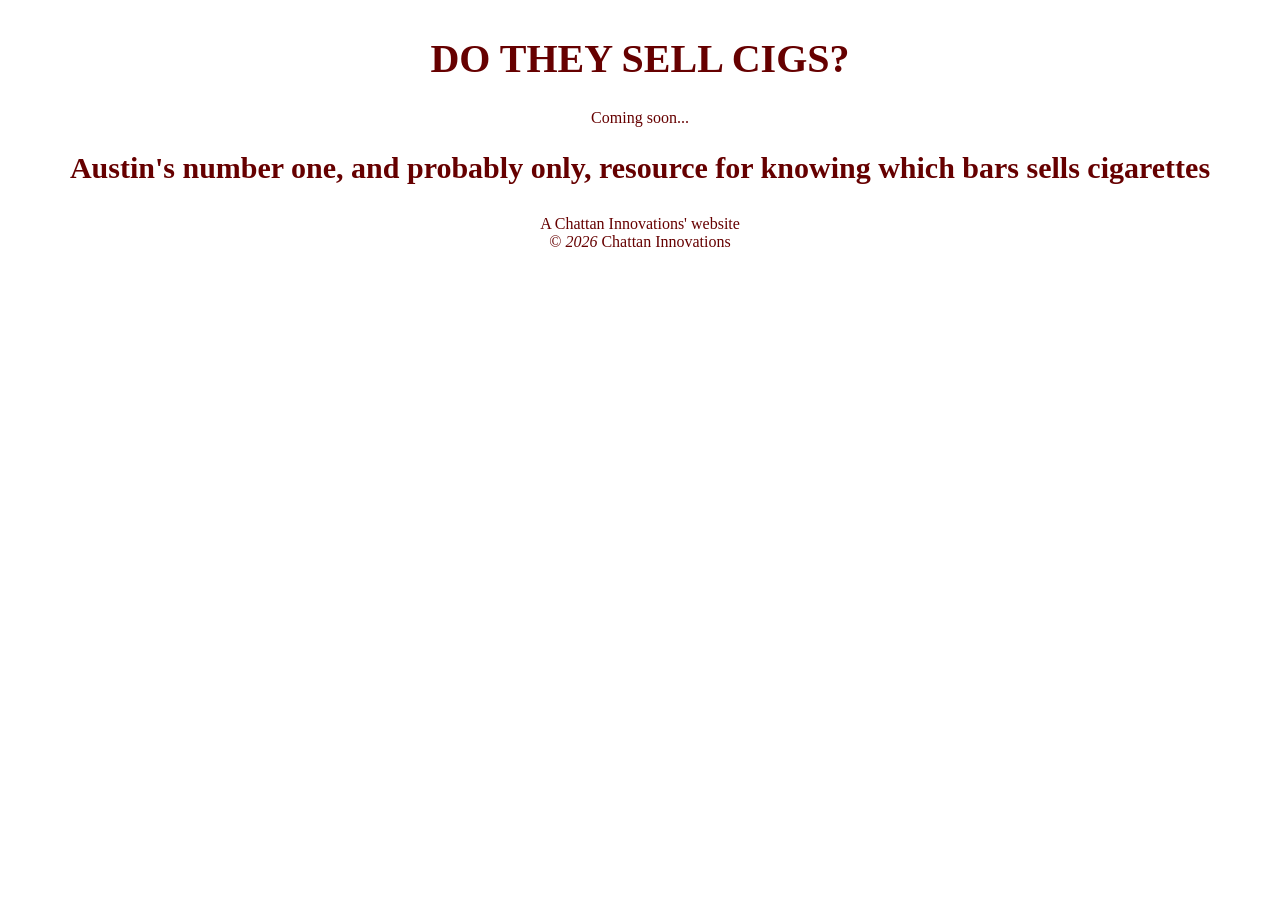
<file: index.html>
<!DOCTYPE html>
<html lang="en">
<head>
  <meta charset="UTF-8">
  <meta name="viewport" content="width=device-width, initial-scale=1.0">
  <title>Do They Sell Cigs?</title>
  <link rel="stylesheet" type="text/css" title="Cool stylesheet" href="style.css">
  <script>
  function todayDate(){
     var d = new Date();
     var n = d.getFullYear() + "  ";
     return document.getElementById("date").innerHTML = n;
   }
</script>
</head>

<body onload=todayDate()>
  
  <div id="root">
    <h1>DO THEY SELL CIGS?</h1>
    <p>Coming soon...</p>
    <h2>Austin's number one, and probably only, resource for knowing which bars sells cigarettes</p>
  </div>

  <footer>
    A Chattan Innovations' website <br>
    &copy; <em id="date"></em> Chattan Innovations
  </footer>
  <!-- <script src="main.js" type="text/javascript"></script> -->
</body>

</html>
</file>
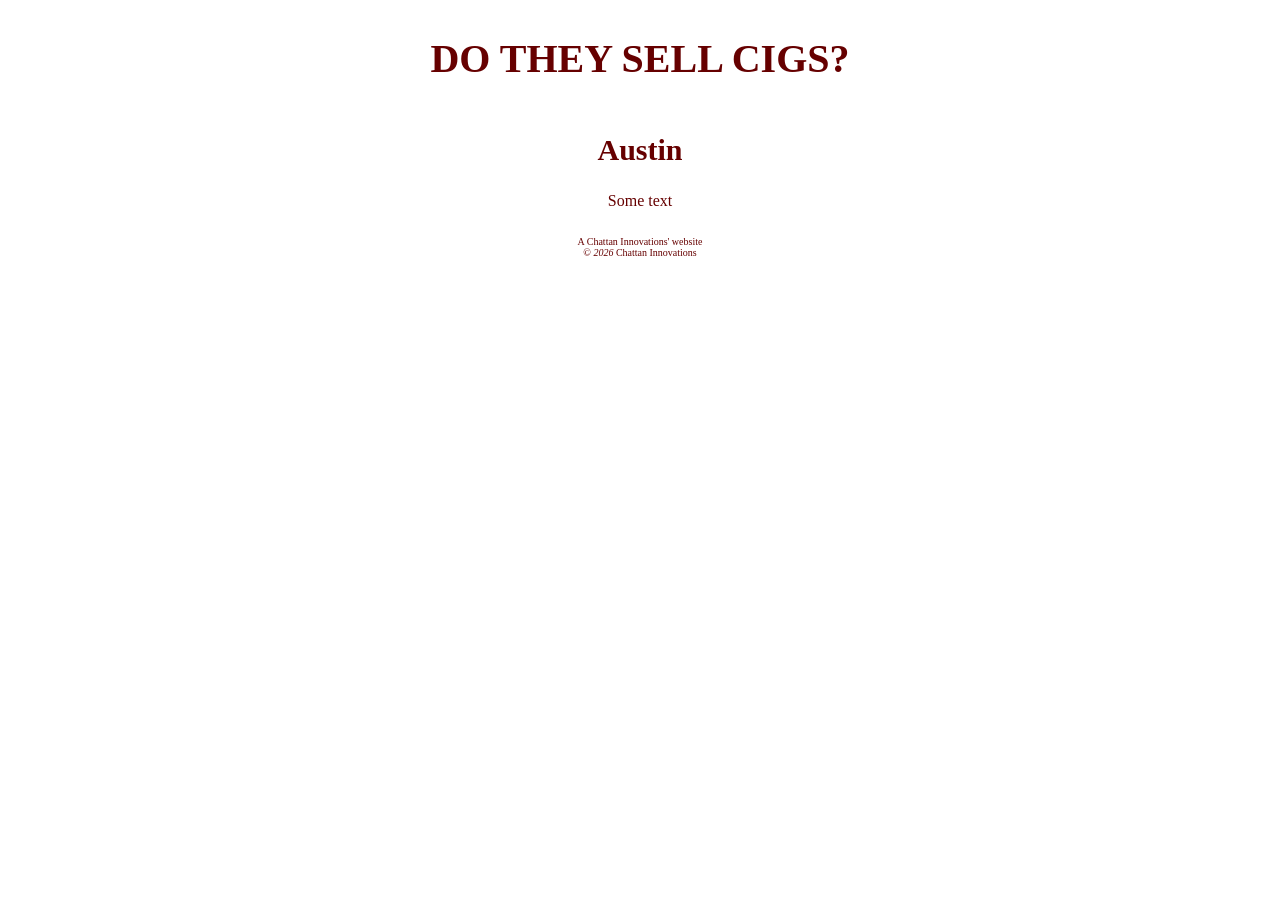
<file: austin.html>
<!DOCTYPE html>
<html lang="en">
<head>
  <meta charset="UTF-8">
  <meta name="viewport" content="width=device-width, initial-scale=1.0">
  <title>Do They Sell Cigs? Austin</title>
  <link rel="stylesheet" type="text/css" title="stylesheet" href="style.css">
</head>

<header>
  <h1><a class="websiteHeader" href="index.html">DO THEY SELL CIGS?<a></h1>
</header>

<body onload=todayDate()>

  <div class="content">
    <h2>Austin</h2>
    <p>Some text</p>
  </div>
</body>
<footer class="footer">
  A Chattan Innovations' website <br>
  &copy; <em class="yearDisplay"></em> Chattan Innovations
</footer>
<script src="main.js" type="text/javascript"></script>
</html>
</file>
<file: style.css>
* {
  box-sizing: border-box;
  text-align: center;
  color: #660000;
  background-color: white;
}

html, body {
  height: 100%; /* Ensure full height of the viewport */
}

body {
  display: flex;
  flex-direction: column;
}

.websiteHeader {
  font-size: 40px;
  text-decoration: none;
}

h1 {
  /* margin-top: 2%; */
  font-size: 40px;
}
h2 {
  font-size: 30px;
}
p {

}

.content {
  flex-grow: 1; /* This will make the content area take up remaining space */
}

/* #date {
  background-color: #660000;
  color: white;
} */

.footer {
  /* background-color: #660000;
  color: white; */
  padding: 1em;
  font-size: 10px;
}
</file>
